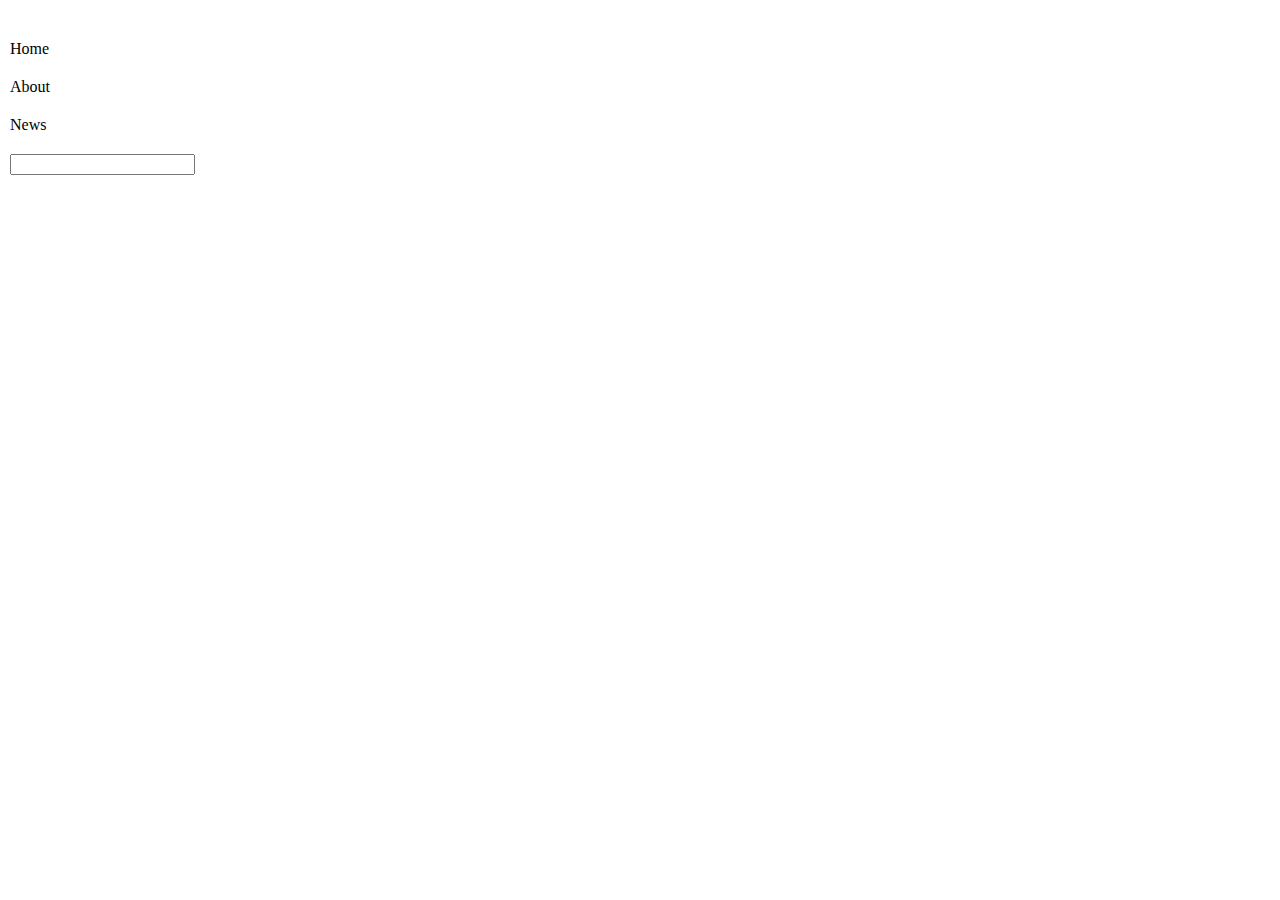
<file: index.html>
<!DOCTYPE html>
<html lang="en">

<head>
  <meta charset="UTF-8" />
  <meta http-equiv="X-UA-Compatible" content="IE=edge" />
  <meta name="viewport" content="width=device-width, initial-scale=1.0" />
  <title>Home</title>
  <link rel="stylesheet" href="styles/main.css">
</head>

<body>
  <div id="container">
    <div id="sidebar">
      <!--DO NOT CHANGE THIS ID's-->
      <!--Append the horizontal navbar(sidebar) here only-->
    </div>

    <div id="main">
      <!--DO NOT CHANGE THIS ID's-->
      <!--Append top headlines from india here only-->
    </div>
  </div>
</body>

</html>

<script type="module">
  import sidebar from "./components/sidebar.js"

  import { apiCall, appendArticles } from "./scripts/main.js"

  let side = document.getElementById("sidebar")
  side.innerHTML = sidebar()

  let url = fetch("https://shrouded-earth-23381.herokuapp.com/api/headlines/india")

  let data = await apiCall(url)

  let main = document.getElementById("main")
  main.textContent = ""


  appendArticles(data, main)
  // console.log(data)

  let search = document.getElementById("searchbar")

  search.addEventListener("keypress", (e) => {
    if (e.key == "Enter") {
      let term = search.value

      localStorage.setItem("search_term", term)
      window.location.href = "search.html"
      // console.log(term)
    }
  })
</script>
</file>
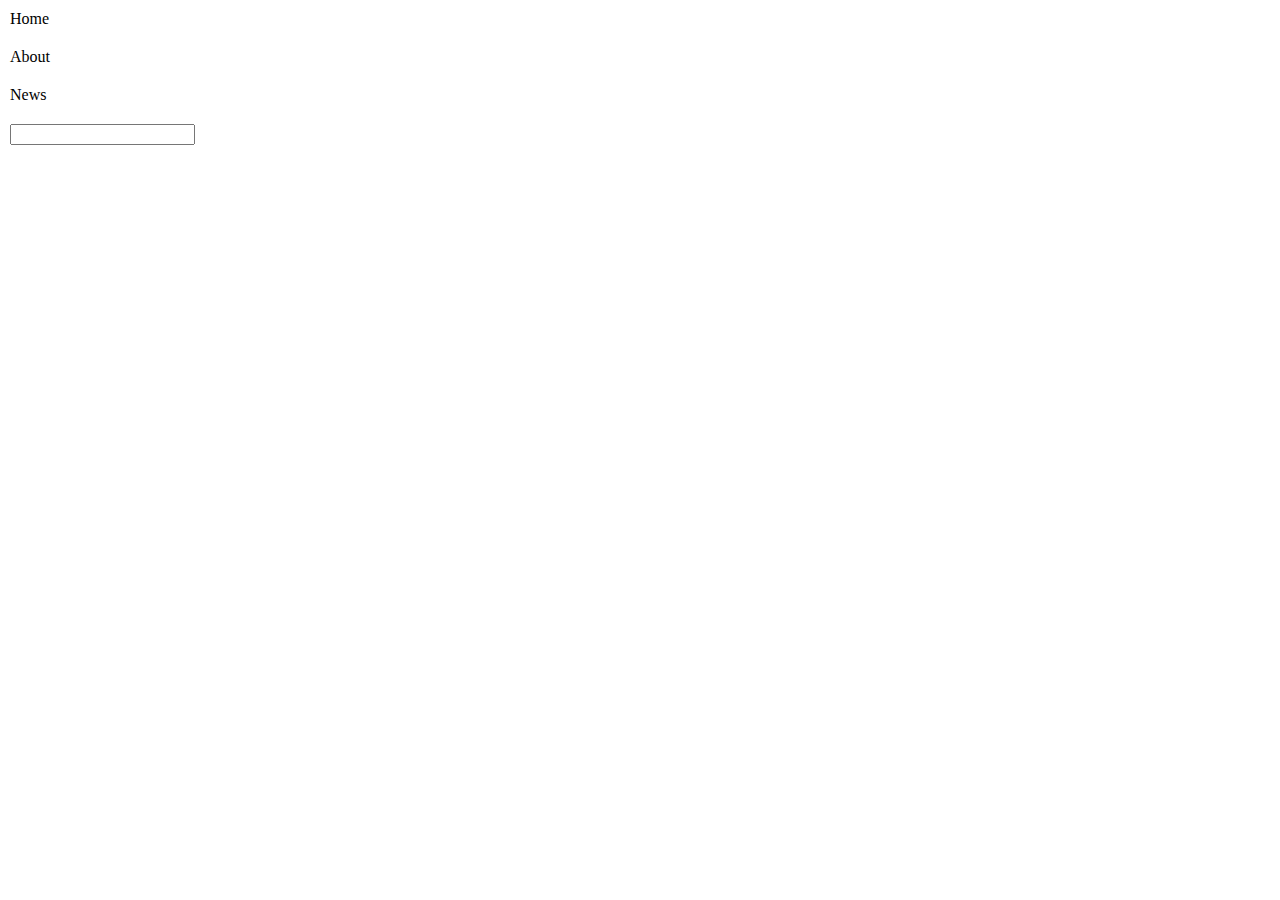
<file: news.html>
<!DOCTYPE html>
<html lang="en">

<head>
  <meta charset="UTF-8" />
  <meta http-equiv="X-UA-Compatible" content="IE=edge" />
  <meta name="viewport" content="width=device-width, initial-scale=1.0" />
  <title>Document</title>
  <link rel="stylesheet" href="styles/news.css">
</head>

<body>
  <!--DO NOT CHANGE THIS ID's-->

  <div id="container">
    <div id="sidebar">
      <!--add your sidebar component here-->
    </div>

    <div id="main">
      <!--DO NOT CHANGE THIS ID's-->
      <!--Show the clicked article in detailed format here ONLY-->
    </div>
  </div>
</body>

</html>
<script type="module">
  import sidebar from "./components/sidebar.js"

  import { appendArticles } from "./scripts/news.js"

  let side = document.getElementById("sidebar")
  side.innerHTML = sidebar()

  // main section 

  let el = JSON.parse(localStorage.getItem("article"))
  console.log(el)

  let main = document.getElementById("main")


  appendArticles(el, main)



  let search = document.getElementById("searchbar")

  search.addEventListener("keypress", (e) => {
    if (e.key == "Enter") {
      let term = search.value

      localStorage.setItem("search_term", term)
      window.location.href = "search.html"
      // console.log(term)
    }
  })

</script>
</file>
<file: styles/main.css>
body{
    margin: 0;
    padding: 0;
}

#container{
    display: grid;
    grid-template-columns: 2fr 10fr;
    box-sizing: border-box;
    margin-top: 30px;

}
img{
    height: 200px;
    width: 200px;
}

#main{
    display: grid;
    box-sizing: border-box;
    grid-template-columns:  repeat(3,1fr);
    grid-gap: 20px;
    justify-content: center;
}
#main div{
    box-shadow: rgba(0, 0, 0, 0.35) 0px 5px 15px;
    padding: 10px;
}
#sidebar > div{
    padding: 10px 0px;
    padding-left: 10px;
    
}
</file>
<file: styles/news.css>
body{
    margin: 0;
    padding: 0;
}

#container{
    display: grid;
    grid-template-columns: 2fr 10fr;
    box-sizing: border-box;

}

#main{
    width: 95%;
    margin: auto;
    display: grid;
    grid-template-columns: repeat(2,6fr);
    margin-top: 50px;
    grid-gap: 20px;
    /* background-color: rgb(206, 197, 180); */
    border-radius: 10px;
}
#sidebar > div{
    padding: 10px 0px;
    padding-left: 10px;
    
}
#main >div:nth-child(2){
    border: 2px solid green;
    border-radius: 10px;
    padding: 5px;
}
</file>
